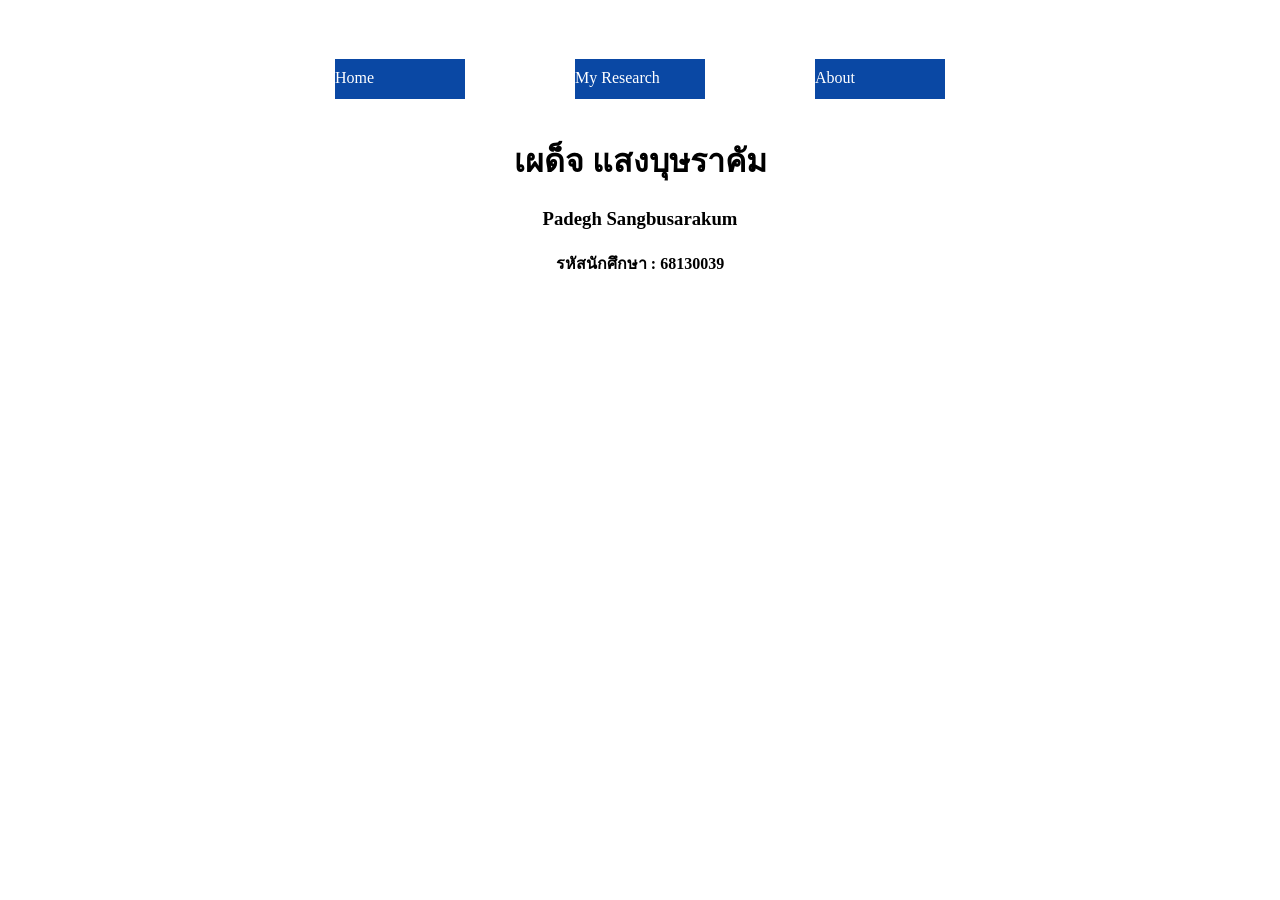
<file: html/index.html>
<!DOCTYPE html>
<html lang="en">
<head>
   <meta charset="UTF-8">
   <meta name="viewport" content="width=device-width, initial-scale=1.0">
   <title>Examination CT519 Web Personal</title>
   <link rel="stylesheet" href="css/styles.css">
</head>
<body>

<div style="display: flex ;  justify-content: center ;    padding-top:30px; width: auto ; "> 
<div style="display: flex ; flex-direction : column ;   padding: 21px;  ">

<div style="display: flex ; flex-direction : row; justify-content: space-evenly ; "  >
<div class="topmenu" ><a href="/" >Home</a></div>
<div class="topmenu" ><a href="/research" >My Research</a></div>
<div class="topmenu" ><a href="/about"  >About</a></div>
</div>


 
<div style=" padding: 15px ;text-align:center ;  width: 800px; ">

<h1>เผด็จ แสงบุษราคัม</h1>
 
<h3>Padegh Sangbusarakum</h3>

<h4>รหัสนักศึกษา : 68130039</h4>

 
 
  
</div>

 


</div>

</body>
</html>
</file>
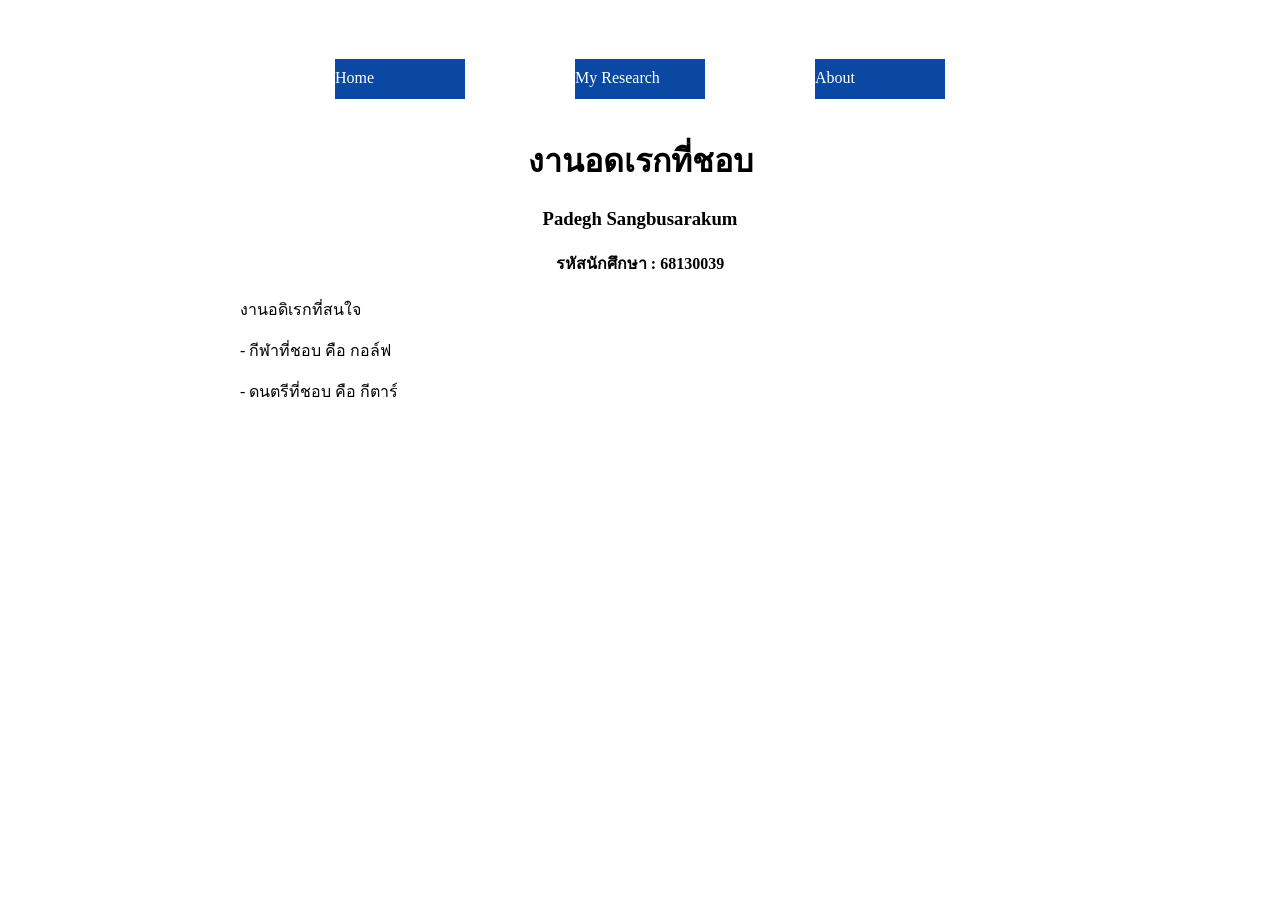
<file: html/about/index.html>
<!DOCTYPE html>
<html lang="en">
<head>
   <meta charset="UTF-8">
   <meta name="viewport" content="width=device-width, initial-scale=1.0">
   <title>Examination CT519 Web Personal</title>
   <link rel="stylesheet" href="../css/styles.css">
</head>
<body>

<div style="display: flex ;  justify-content: center ;    padding-top:30px; width: auto ; "> 
<div style="display: flex ; flex-direction : column ;   padding: 21px;  ">

<div style="display: flex ; flex-direction : row; justify-content: space-evenly ; "  >
<div class="topmenu" ><a href="/" >Home</a></div>
<div class="topmenu" ><a href="/research" >My Research</a></div>
<div class="topmenu" ><a href="/about"  >About</a></div>
</div>


 
<div style=" padding: 15px ;text-align:center ;  width: 800px; ">

<h1>งานอดเรกที่ชอบ</h1>
 
<h3>Padegh Sangbusarakum</h3>

<h4>รหัสนักศึกษา : 68130039</h4>

<p style="text-align: left ; "  >งานอดิเรกที่สนใจ</p>
<p style="text-align: left ; "  >- กีฬาที่ชอบ คือ  กอล์ฟ</p>
<p style="text-align: left ; "  >- ดนตรีที่ชอบ คือ กีตาร์</p>
  
</div>

 


</div>

</body>
</html>
</file>
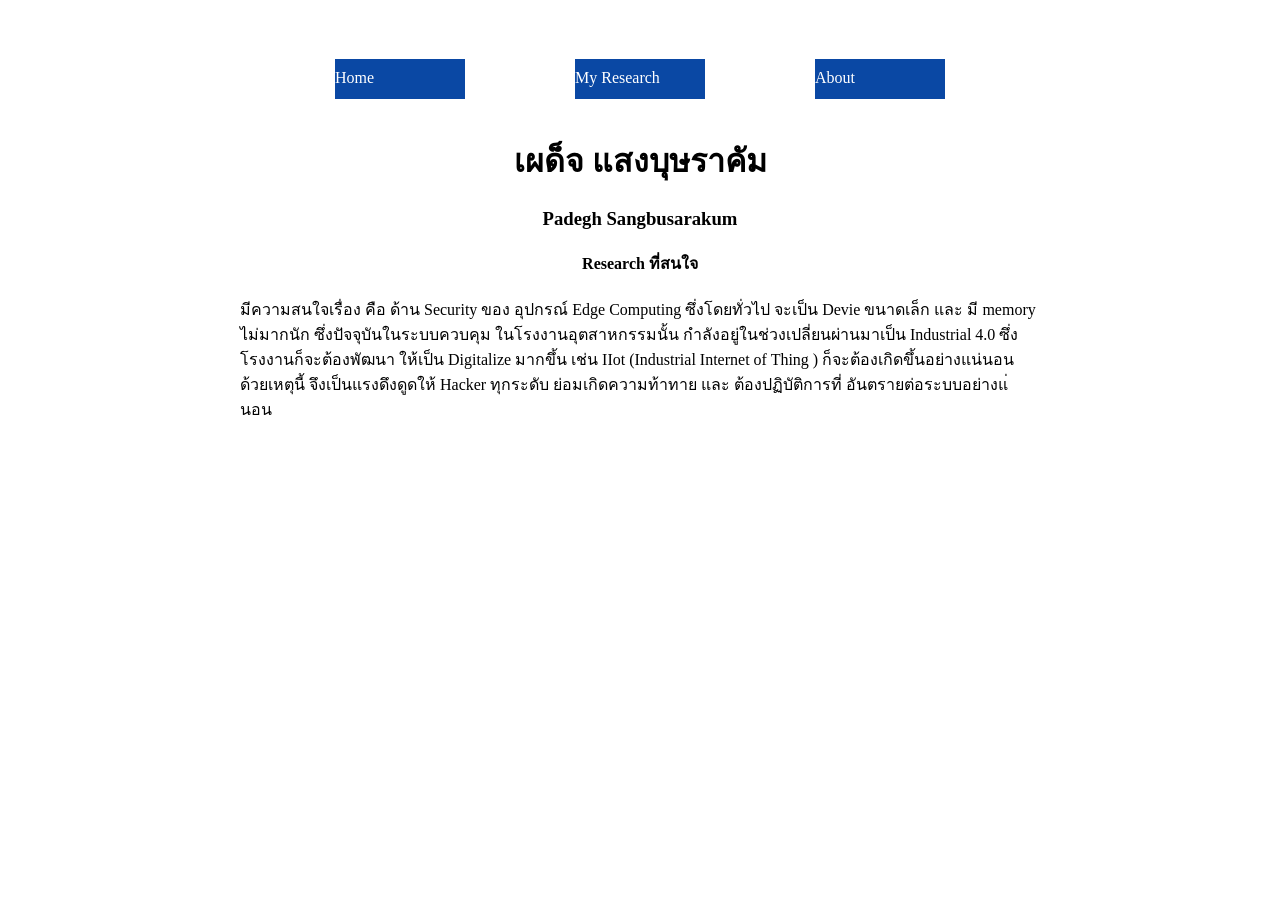
<file: html/research/index.html>
<!DOCTYPE html>
<html lang="en">
<head>
   <meta charset="UTF-8">
   <meta name="viewport" content="width=device-width, initial-scale=1.0">
   <title>Examination CT519 Web Personal</title>
   <link rel="stylesheet" href="../css/styles.css">
</head>
<body>

<div style="display: flex ;  justify-content: center ;    padding-top:30px; width: auto ; "> 
<div style="display: flex ; flex-direction : column ;   padding: 21px;  ">

<div style="display: flex ; flex-direction : row; justify-content: space-evenly ; "  >
<div class="topmenu" ><a href="/" >Home</a></div>
<div class="topmenu" ><a href="/research" >My Research</a></div>
<div class="topmenu" ><a href="/about"  >About</a></div>
</div>

 
<div style=" padding: 15px ;text-align:center ;  width: 800px; ">

<h1>เผด็จ แสงบุษราคัม</h1>
 
<h3>Padegh Sangbusarakum</h3>

<h4>Research ที่สนใจ</h4>

<p style="text-align: left ; "  >
   มีความสนใจเรื่อง คือ ด้าน Security ของ อุปกรณ์ Edge Computing ซึ่งโดยทั่วไป จะเป็น Devie ขนาดเล็ก
   และ มี memory ไม่มากนัก ซึ่งปัจจุบันในระบบควบคุม ในโรงงานอุตสาหกรรมนั้น กำลังอยู่ในช่วงเปลี่ยนผ่านมาเป็น 
   Industrial 4.0 ซึ่งโรงงานก็จะต้องพัฒนา ให้เป็น Digitalize มากขึ้น เช่น IIot (Industrial Internet of Thing )
   ก็จะต้องเกิดขึ้นอย่างแน่นอนด้วยเหตุนี้ จึงเป็นแรงดึงดูดให้ Hacker ทุกระดับ ย่อมเกิดความท้าทาย และ ต้องปฏิบัติการที่ 
   อันตรายต่อระบบอย่างแ่นอน

</p>
 
  
</div>

 


</div>

</body>
</html>
</file>
<file: html/css/styles.css>
.topmenu{
   width:130px ;
   background-color: #0a48a4 ;
   height: 30px; 
   padding: 10px 0px 0px 0px; 

} 


a:hover {
  color: red;
}

a:visited {
  color: white;
}

 
a {
  font-size: 16px; /* กำหนดขนาดฟอนต์ 16 pixel */
  color: #fff ;   /* สีเริ่มต้น (ปรับเปลี่ยนได้ตามต้องการ) */
  text-decoration: none;
}
</file>
